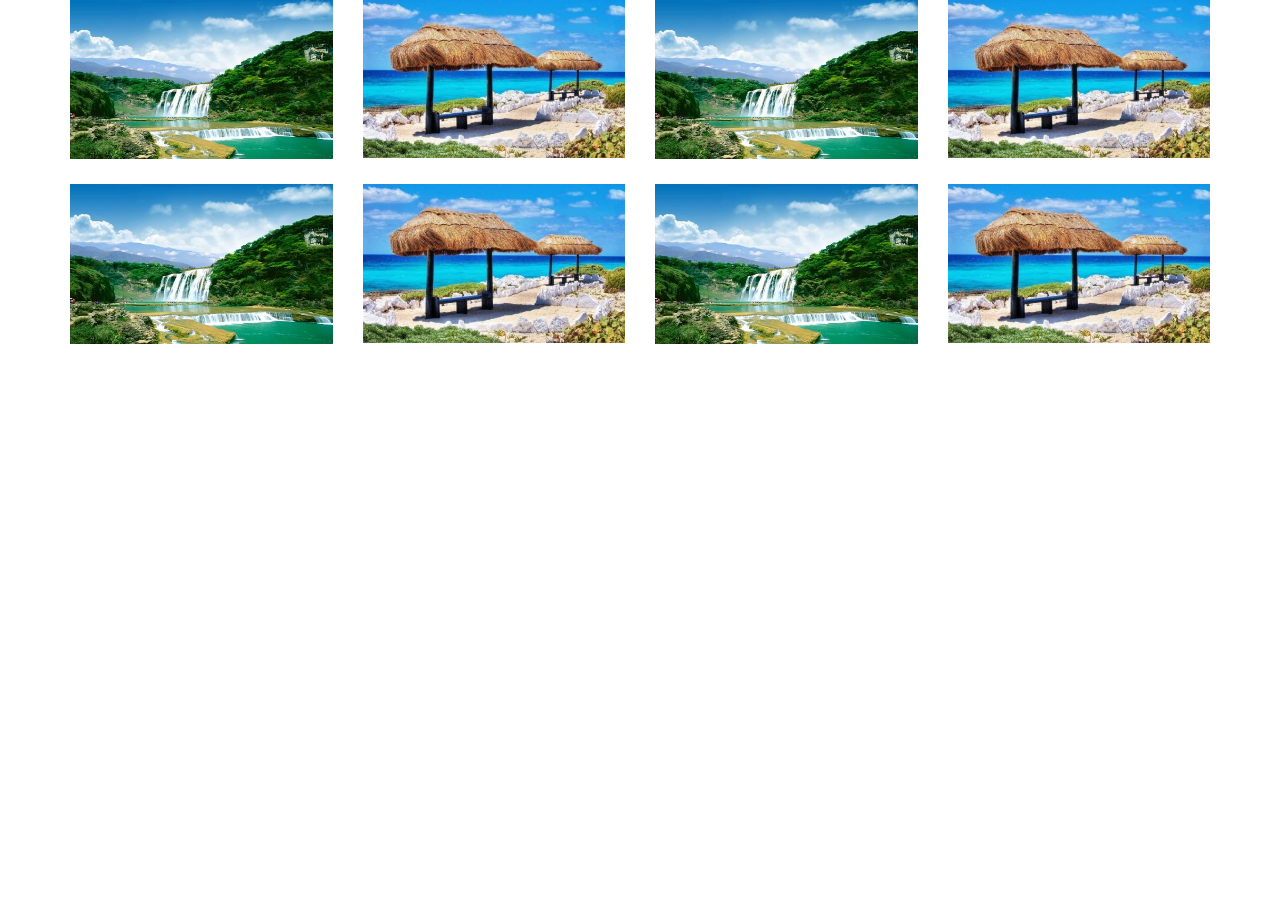
<file: three/index.html>
<!DOCTYPE html>
<html>
	<head>
		<meta charset="utf-8" />
		<title></title>
		<meta name="viewport" content="width=device-width, user-scalable=no, initial-scale=1.0, maximum-scale=1.0, minimum-scale=1.0" />
		<link rel="stylesheet" type="text/css" href="css/boot.css"/>
		<script src="js/jquery-1.9.1.js" type="text/javascript" charset="utf-8"></script>
	    <script src="js/boot.js" type="text/javascript" charset="utf-8"></script>
	</head>
	<style type="text/css">
		
		@media (max-width: 768px){
			img{
			width:100%;
			
		}
		.row div{
			padding-bottom:13px;
			}
		.row{
			padding-bottom:13px;
		}	
		}
		@media (min-width: 768px){
			img{
			width:100%;
			}
			.row div{
			
			padding-bottom: 25px;
			}
		}
	</style>
	<body>
		<div class="container">
    <div class="row" >
        <div class="col-xs-6 col-sm-3">
           <img src="img/7.jpg"/>
        </div>
        <div class="col-xs-6 col-sm-3">
            <img src="img/8.jpg"/>
        </div>
 <div class="clearfix visible-xs"></div>
       <div class="col-xs-6 col-sm-3">
            <img src="img/7.jpg"/>
        </div>
        <div class="col-xs-6 col-sm-3">
            <img src="img/8.jpg"/>
        </div>
    </div>
    <div class="row" >
        <div class="col-xs-6 col-sm-3">
           <img src="img/7.jpg"/>
        </div>
        <div class="col-xs-6 col-sm-3">
            <img src="img/8.jpg"/>
        </div>
 <div class="clearfix visible-xs"></div>
       <div class="col-xs-6 col-sm-3">
            <img src="img/7.jpg"/>
        </div>
        <div class="col-xs-6 col-sm-3">
            <img src="img/8.jpg"/>
        </div>
    </div>
</div>
	</body>
</html>
</file>
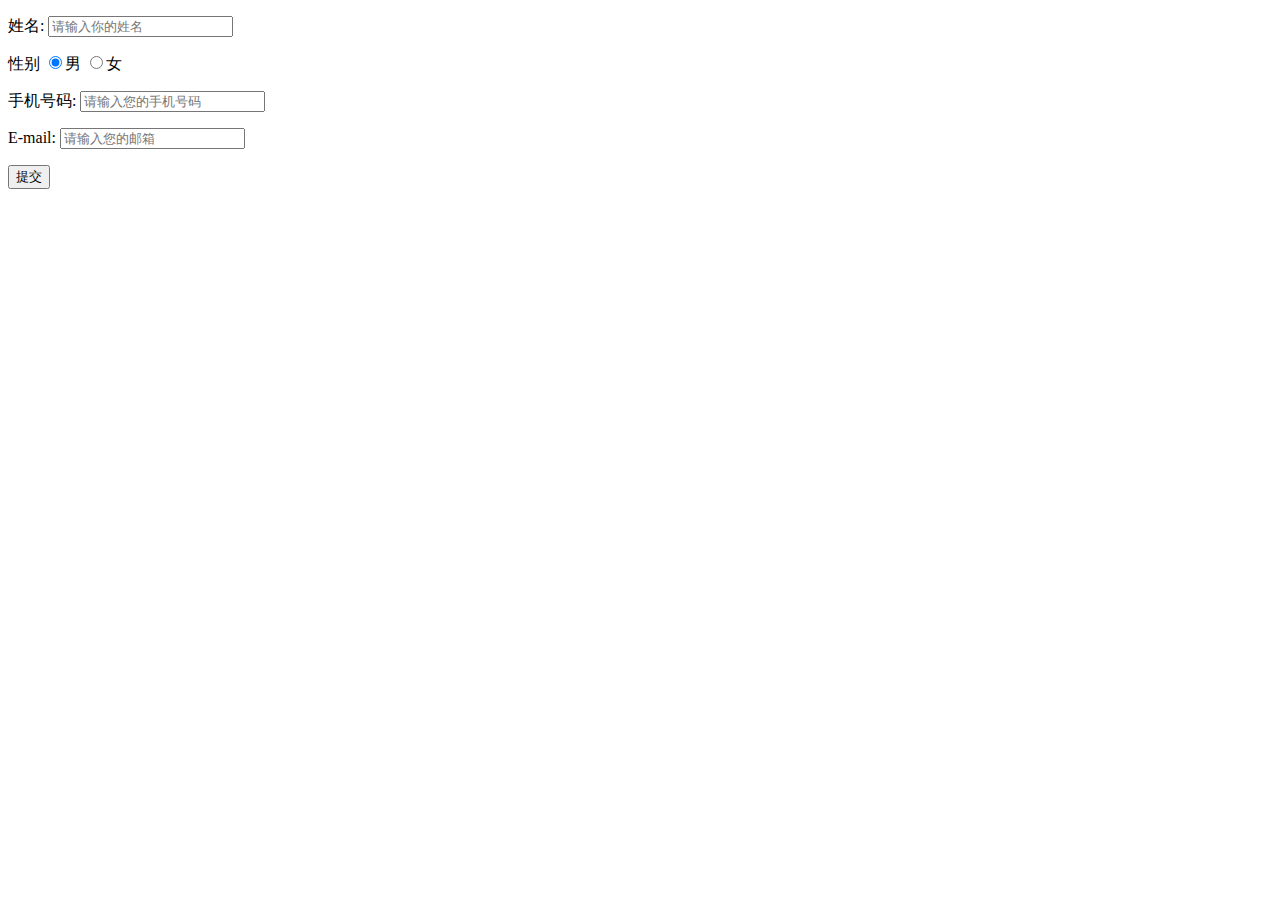
<file: two/index.html>
<!DOCTYPE html>
<html>

	<head>
		<meta charset="utf-8" />
		<title></title>
		<script src="js/jquery-1.9.1.js" type="text/javascript" charset="utf-8"></script>
		<script type="text/javascript">
			$(function() {
				$(':button').click(function(event) {
					if($("#mobile").val() == "") {
						alert("手机号码不能为空！");
						$("#mobile").focus();
						return false;
					} else if(!$("#mobile").val().match(/^1[3|4|5|8][0-9]\d{4,8}$/)) {
						alert("手机号码格式不正确！");

						$("#mobile").focus();
						return false;
					} else {

						if($("#email").val() == "") {

							alert("邮箱不能为空!")
							$("#email").focus();
							return false;
						} else if(!$("#email").val().match(/^\w+((-\w+)|(\.\w+))*\@[A-Za-z0-9]+((\.|-)[A-Za-z0-9]+)*\.[A-Za-z0-9]+$/)) {
							alert("邮箱格式不正确");

							$("#email").focus();
							return false;
						} else {

							$.ajax({
								type: 'POST',
								url: 'user.php',
								async: true,
								data:{
									place: $("form").serialize()
								},
								success: function(data) {
									if(data.dataType==1){
										alert("请求成功");
									}else{
										alert("后台处理错误");
									}
										

								},
								   error:function(){  
								   	 alert("请求失败");
								             }  
							});
						}
					}
				});
			})
		</script>
	</head>

	<body>

		<form method="post">
			<p>
				<label for="phone">姓名:</label>
				<input name="user" type="text" placeholder="请输入你的姓名" />
			</p>
			<p>
				<label for="phone">性别</label>
				<input type="radio" name="sex" value="man" checked="checked" />男
				<input type="radio" name="sex" value="woman" />女
			</p>
			<p>
				<label for="phone">手机号码:</label>
				<input id="mobile" name="phone" type="text" placeholder="请输入您的手机号码" />
			</p>
			<p>
				<label for="emailaddress">E-mail:</label>
				<input id="email" name="ema" placeholder="请输入您的邮箱" />
			</p>
			<input type="button" value="提交" />
		</form>

		<div id="bb"></div>
	</body>

</html>
</file>
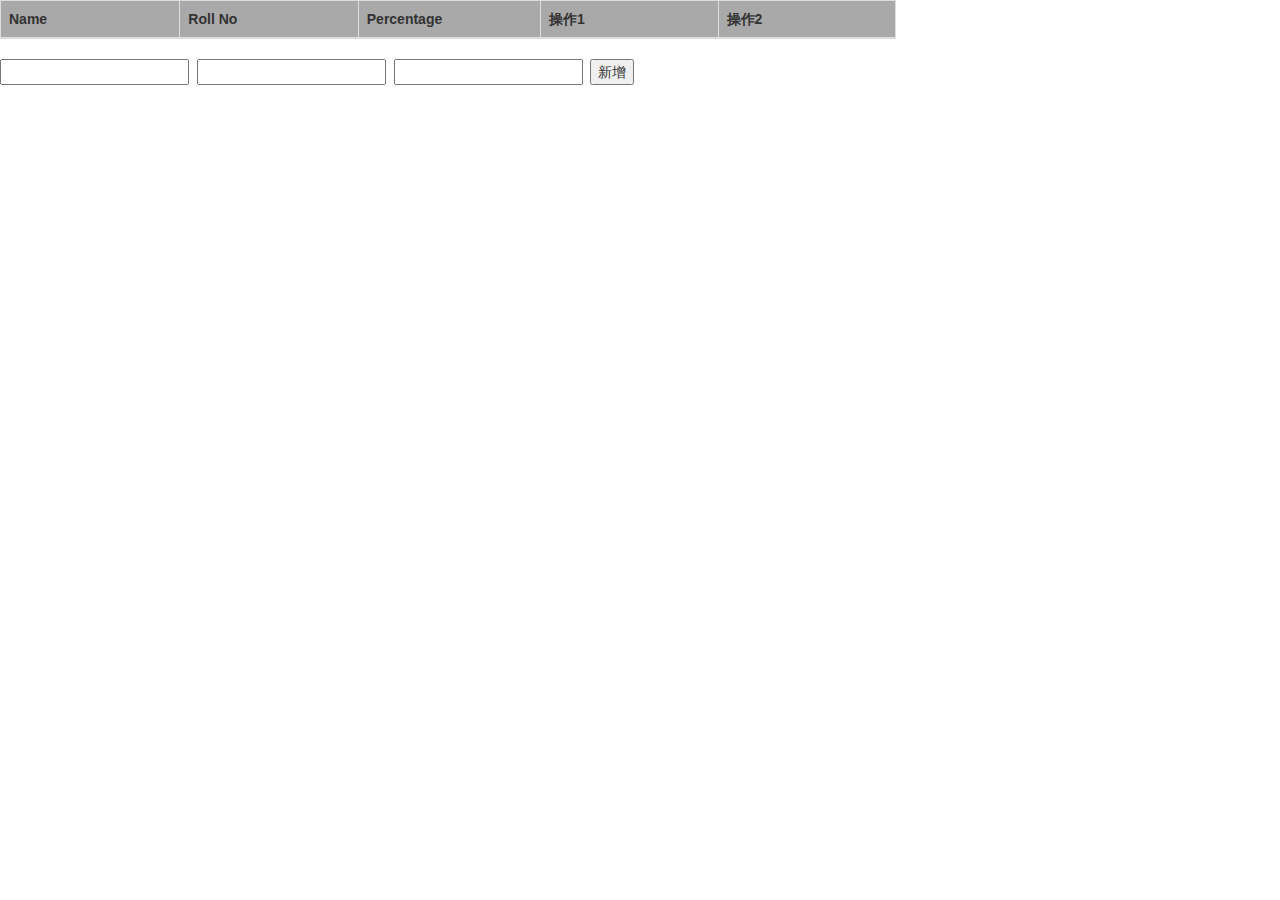
<file: one/js.html>
<!DOCTYPE html>
<html>

	<head>
		<meta charset="utf-8" />
		<title></title>
		<link rel="stylesheet" type="text/css" href="css/boot.css" />
		<script src="js/jquery-1.9.1.js" type="text/javascript" charset="utf-8"></script>
		<script src="js/boot.js" type="text/javascript" charset="utf-8"></script>
	</head>
	<style type="text/css">
	/*css实现隔行取色*/
	/*tbody tr:nth-of-type(even){
		background-color: darkgray;
	}*/
	tr{
		width: 957px;
		}
	th {
		width: 190px;
	}
	td {
		width: 190px;
	}
	</style>

	<body>

		<table class="table table-bordered">
			<thead>
				<tr style="background-color: darkgray;">
					<th>Name</th>
					<th>Roll No</th>
					<th>Percentage</th>
					<th>操作1</th>
					<th>操作2</th>
				</tr>
			</thead>
			<tbody>

			</tbody>
		</table>
		<input type="text" class="first">&nbsp;&nbsp;<input type="text" class="second">&nbsp;&nbsp;<input type="text" class="three">&nbsp;&nbsp;<input type="button" class="aa" value="新增" />

		<script>
			$(function() {
                  $(".aa").click(function() {
					var first = $(".first").val();
					var second = $(".second").val();
					var three = $(".three").val();
					var main = $("<tr><td>" + first + "</td><td>" + second + "</td><td>" + three + "</td><td class='Delete'><button class='delete'>删除</button></td><td><input type='button' class='change' value='编辑'/></td></tr>")
					main.appendTo(".table");
					$(".first").val('');
					$(".second").val('');
					$(".three").val('');

					$(".delete").click(function() {
						$(this).parent().parent().remove();
					})

                //jq方法实现隔行取色
					$("tbody tr:odd").css("background-color", "darkgray");
				})
					$("body").on("click",".change",function() {
						str = $(this).val() == "编辑" ? "确定" : "编辑";
                        $(this).val(str);

						$(this).parent().siblings("td:not(.Delete)").each(function() {
						var aa = $(this).find(":text");
							if(!aa.length) {
								$(this).html("<input type='text' value='" + $(this).text() + "'>");
							} else {
								$(this).html(aa.val());
							}
						});

					});
			})
		</script>
	</body>

</html>
</file>
